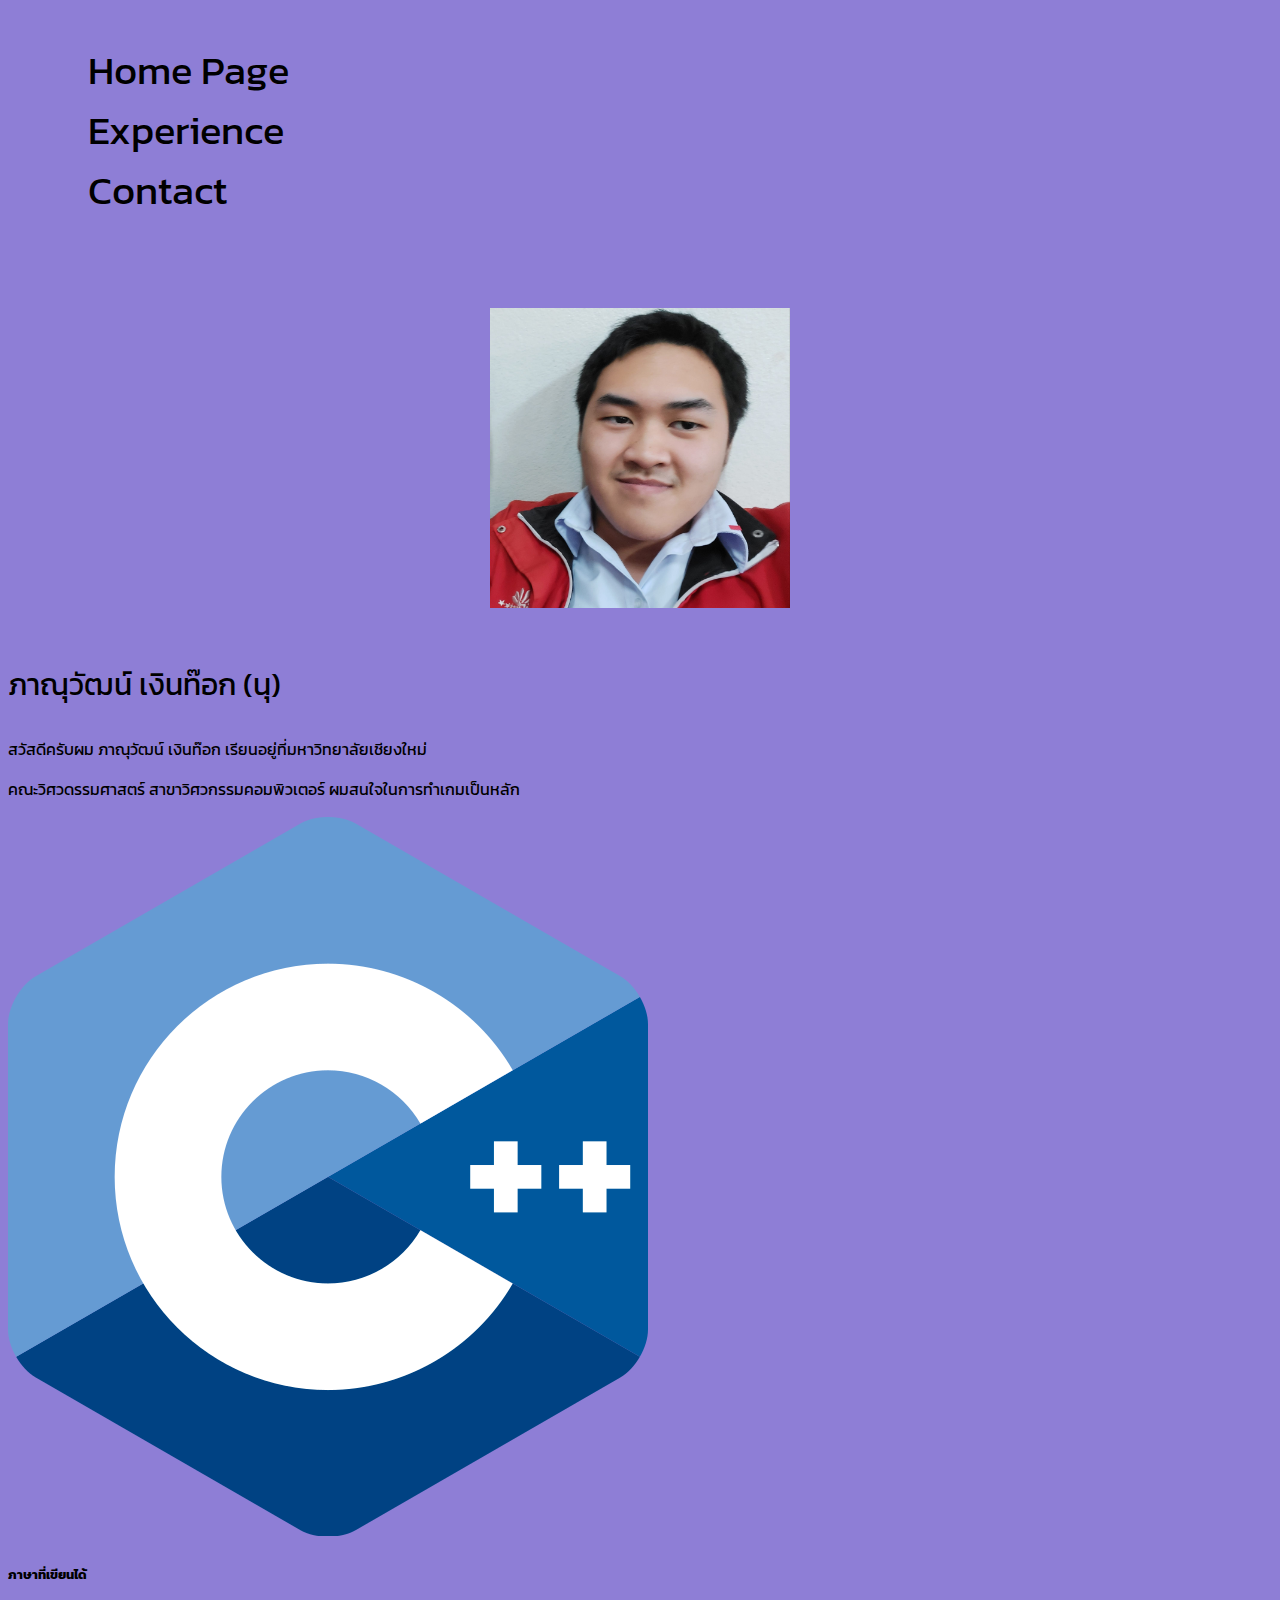
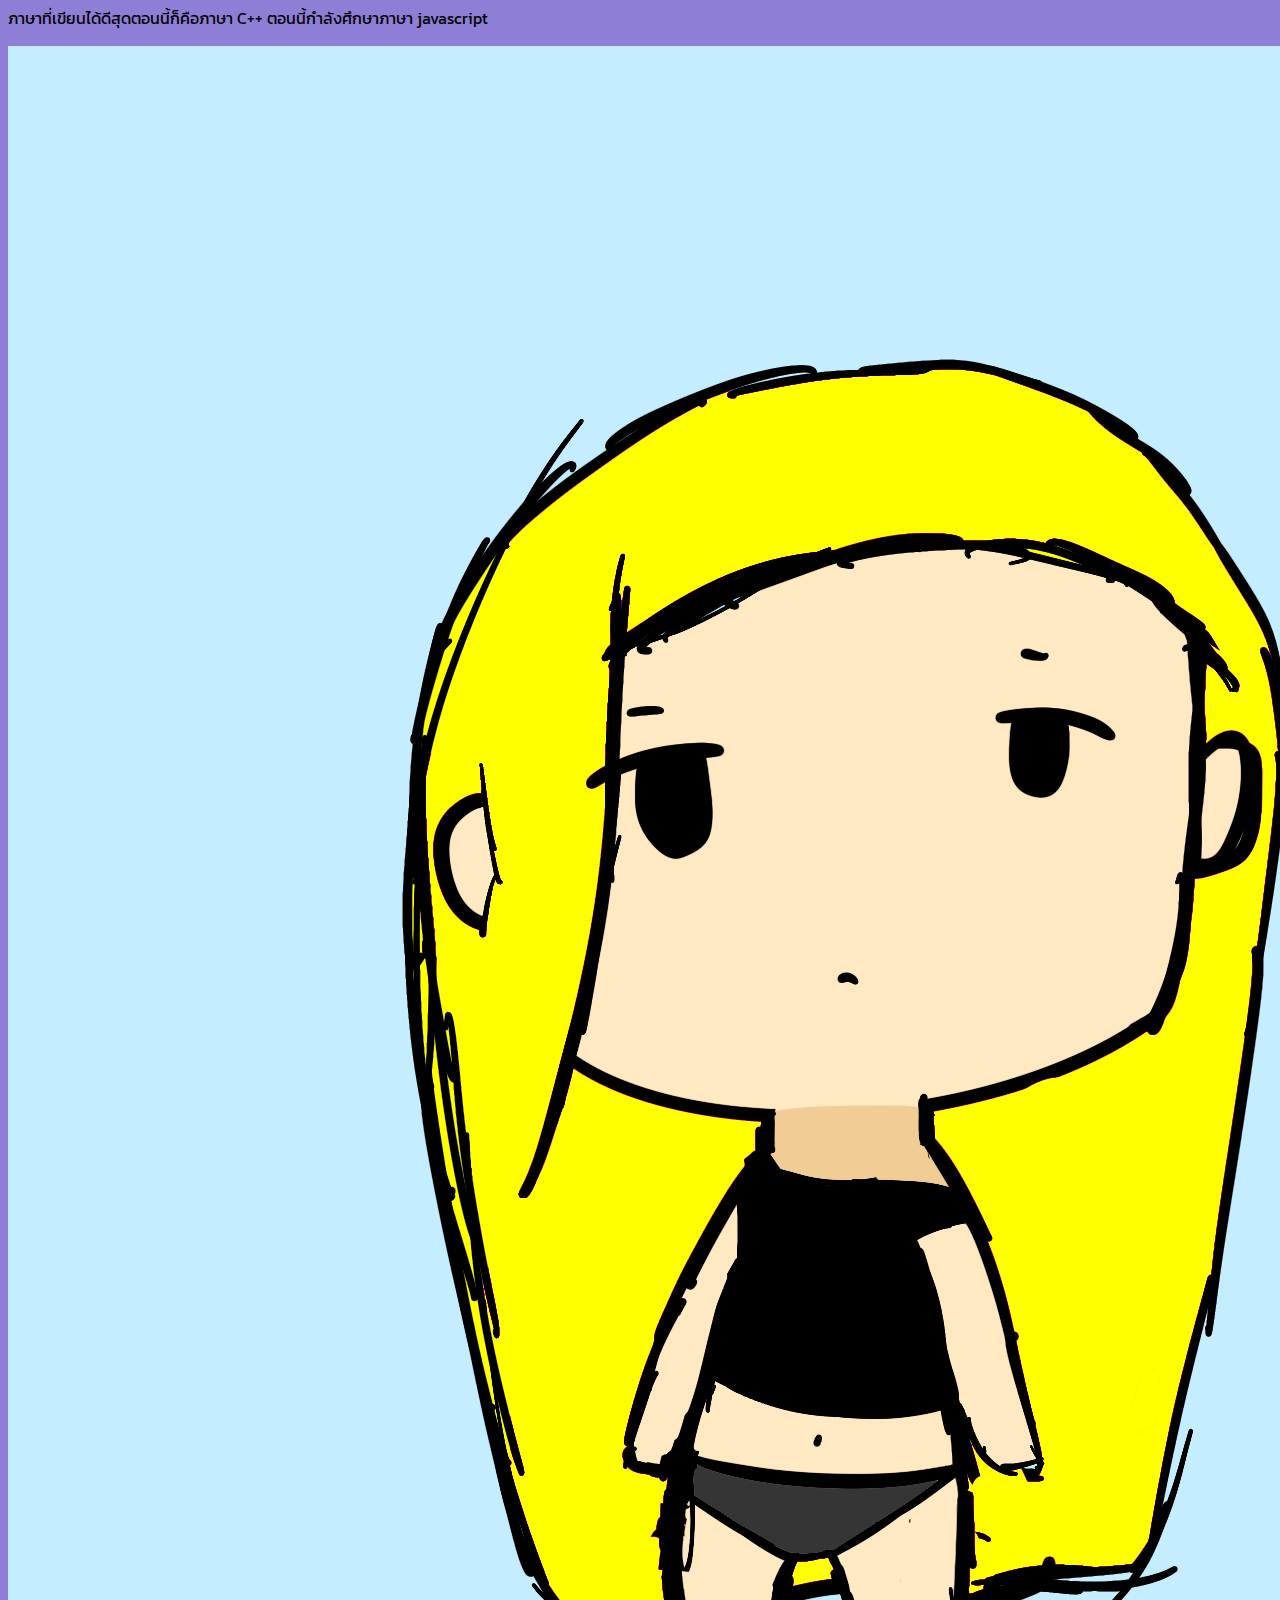
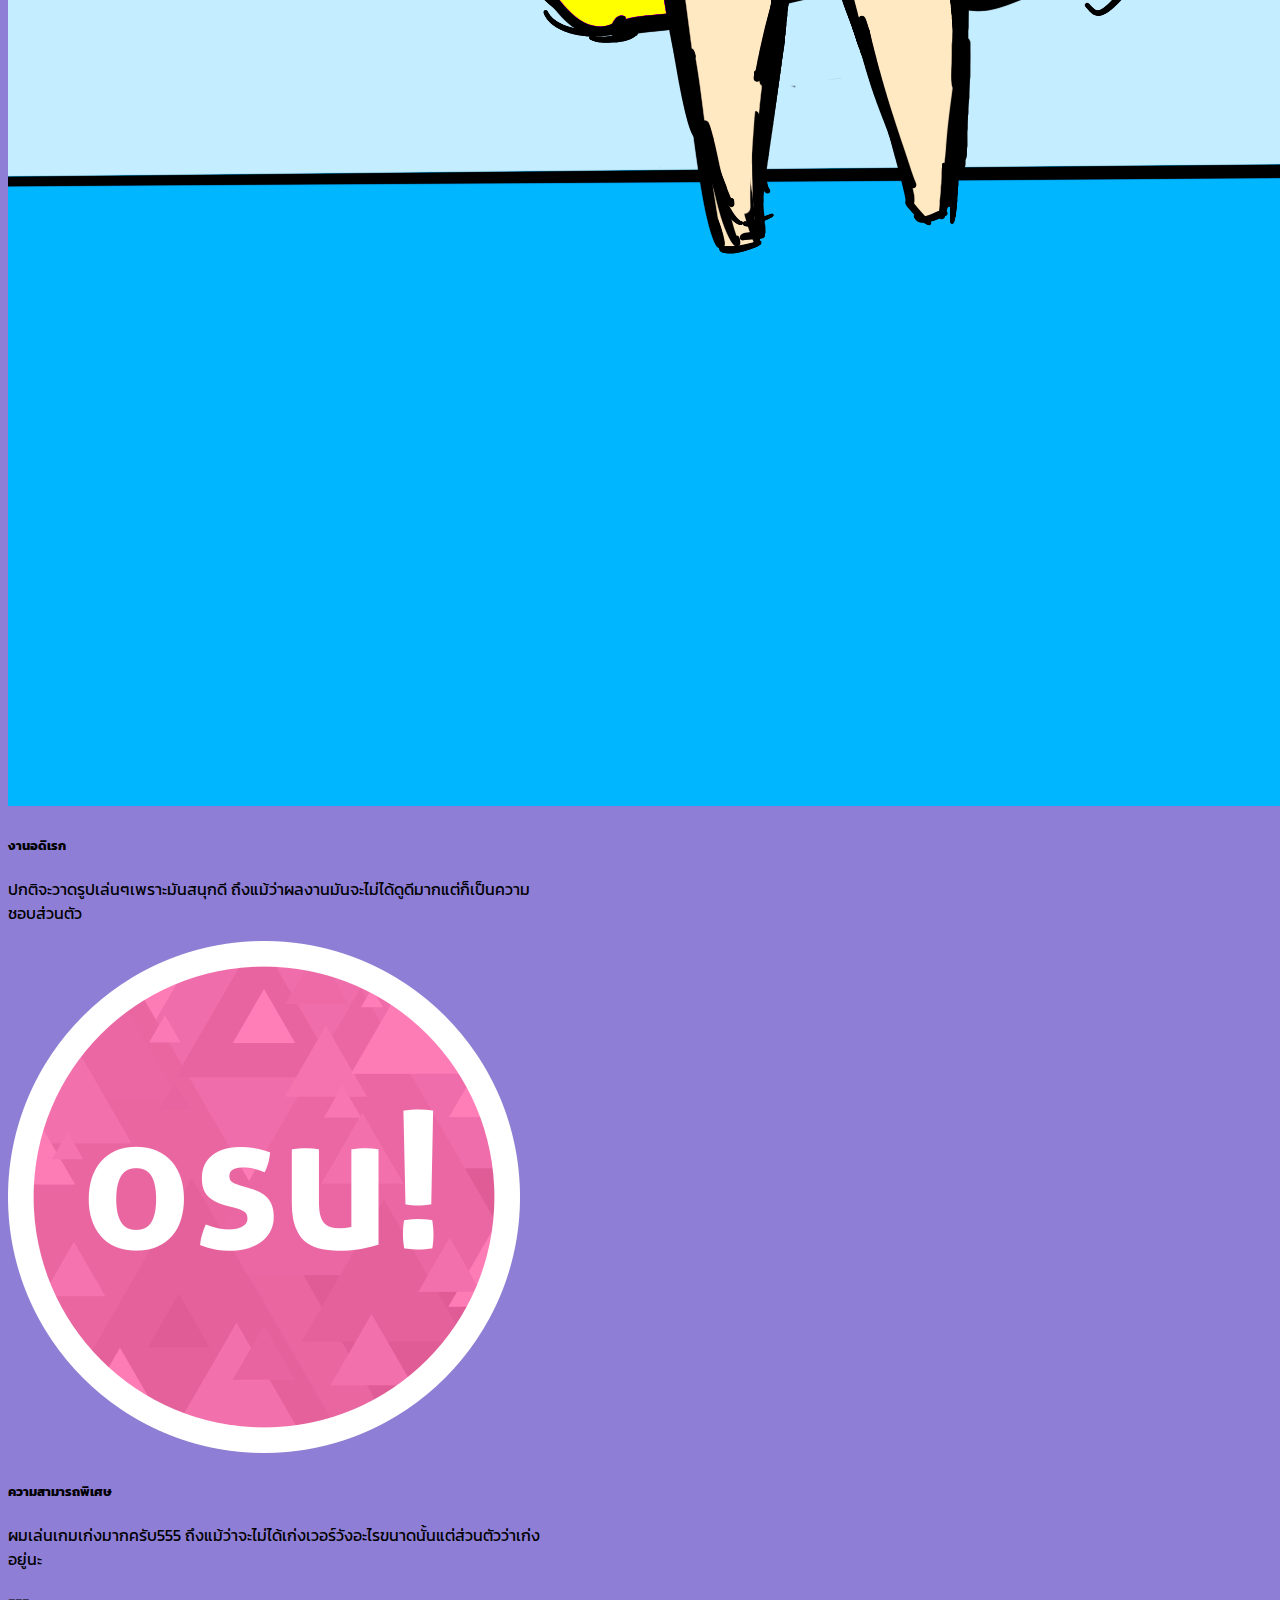
<file: index.html>
<!DOCTYPE html>
<html lang="en">
  <head>
    <meta charset="UTF-8" />
    <meta http-equiv="X-UA-Compatible" content="IE=edge" />
    <meta name="viewport" content="width=device-width, initial-scale=1.0" />
    <title>My Resume Website</title>
    <link
      href="https://cdn.jsdelivr.net/npm/bootstrap@5.2.0-beta1/dist/css/bootstrap.min.css"
      rel="stylesheet"
      integrity="sha384-0evHe/X+R7YkIZDRvuzKMRqM+OrBnVFBL6DOitfPri4tjfHxaWutUpFmBp4vmVor"
      crossorigin="anonymous"
    />
    <link rel="stylesheet" href="styles.css" />
    <script
      src="https://cdn.jsdelivr.net/npm/bootstrap@5.2.0-beta1/dist/js/bootstrap.bundle.min.js"
      integrity="sha384-pprn3073KE6tl6bjs2QrFaJGz5/SUsLqktiwsUTF55Jfv3qYSDhgCecCxMW52nD2"
      crossorigin="anonymous"
    ></script>
    <link rel="preconnect" href="https://fonts.googleapis.com" />
    <link rel="preconnect" href="https://fonts.gstatic.com" crossorigin />
    <link
      href="https://fonts.googleapis.com/css2?family=Kanit:wght@300&display=swap"
      rel="stylesheet"
    />
    <link rel="icon" type="image/x-icon" href="img/icons8-portfolio-50.png" />
  </head>

  <body>
    <!-- main -->
    <div class="bg-white m-5 rounded-5">
      <!-- nav-bar -->
      <div class="nav-bar">
        <ul class="nav justify-content-center fw-bold">
          <ol>
            <a
              href="index.html"
              target="_self"
              class="badge rounded-pill text-bg-secondary"
              >Home Page
            </a>
          </ol>
          <ol>
            <a href="Experience.html" target="_self">Experience </a>
          </ol>
          <ol>
            <a href="Contact.html" target="_self">Contact</a>
          </ol>
        </ul>
      </div>
      <!-- -------------------------------------------------- -->
      <div>
        <br />
        <br />
        <div class="mx-auto p_pro">
          <img
            src="img/nu.jpg"
            class="rounded profile border border-dark border-4 center_img"
          />
          <br />
          <p class="fw-bold text-center n-text">ภาณุวัฒน์ เงินท๊อก (นุ)</p>
          <p class="detile text-center">
            สวัสดีครับผม ภาณุวัฒน์ เงินท๊อก เรียนอยู่ที่มหาวิทยาลัยเชียงใหม่
          </p>
          <p class="detile text-center">
            คณะวิศวดรรมศาสตร์ สาขาวิศวกรรมคอมพิวเตอร์ ผมสนใจในการทำเกมเป็นหลัก
          </p>
        </div>
      </div>
      <!-- card 1 -->
      <div class="card mb-3 mx-auto" style="max-width: 540px">
        <div class="row g-0">
          <div class="col-md-4">
            <img
              src="img/640px-ISO_C++_Logo.svg.png"
              class="img-fluid rounded-start"
              alt="C++"
            />
          </div>
          <div class="col-md-8">
            <div class="card-body">
              <h5 class="card-title">ภาษาที่เขียนได้</h5>
              <p class="card-text">ภาษาที่เขียนได้ดีสุดตอนนี้ก็คือภาษา C++ ตอนนี้กำลังศึกษาภาษา javascript</p>

              </p>
            </div>
          </div>
        </div>
      </div>
      <!-- card 2 -->
      <div class="card mb-3 mx-auto" style="max-width: 540px">
        <div class="row g-0">
          <div class="col-md-4">
            <img
              src="img/Nao.png"
              class="img-fluid rounded-start"
              alt="Nao"
            />
          </div>
          <div class="col-md-8">
            <div class="card-body">
              <h5 class="card-title">งานอดิเรก</h5>
              <p class="card-text">ปกติจะวาดรูปเล่นๆเพราะมันสนุกดี ถึงแม้ว่าผลงานมันจะไม่ได้ดูดีมากแต่ก็เป็นความชอบส่วนตัว</p>

              </p>
            </div>
          </div>
        </div>
      </div>
      <!-- card 3 -->
      <div class="card mb-3 mx-auto" style="max-width: 540px">
        <div class="row g-0">
          <div class="col-md-4">
            <img
              src="img/osu.png"
              class="img-fluid rounded-start"
              alt="Nao"
            />
          </div>
          <div class="col-md-8">
            <div class="card-body">
              <h5 class="card-title">ความสามารถพิเศษ</h5>
              <p class="card-text">ผมเล่นเกมเก่งมากครับ555 ถึงแม้ว่าจะไม่ได้เก่งเวอร์วังอะไรขนาดนั้นแต่ส่วนตัวว่าเก่งอยู่นะ</p>

              </p>
            </div>
          </div>
        </div>
      </div>
      
      <p class="my-3 text-center">---</p>
    </div>
  </body>
</html>
</file>
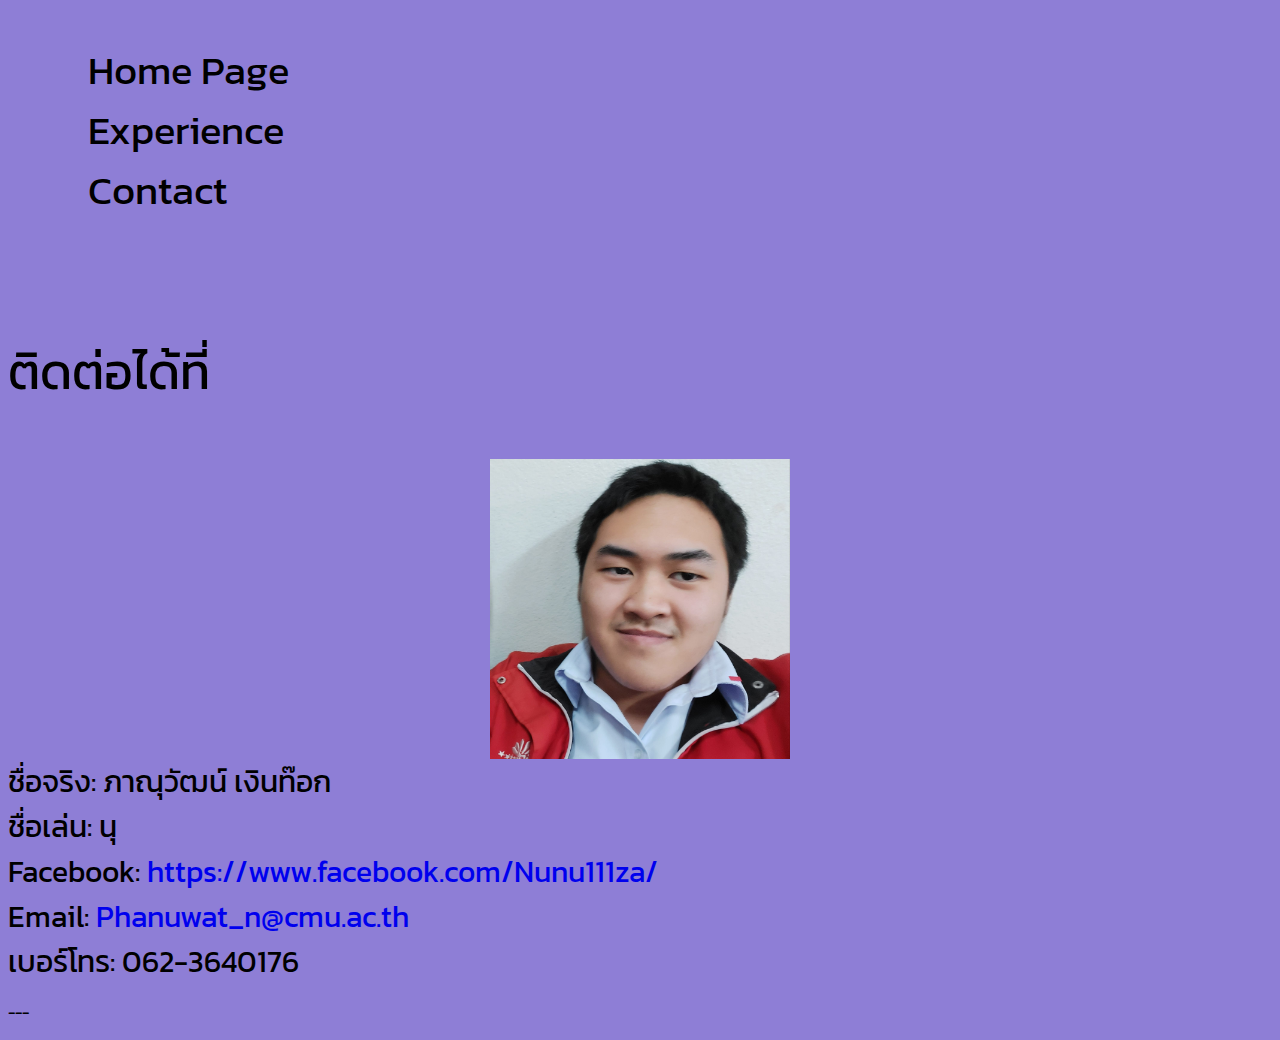
<file: Contact.html>
<!DOCTYPE html>
<html lang="en">
  <head>
    <meta charset="UTF-8" />
    <meta http-equiv="X-UA-Compatible" content="IE=edge" />
    <meta name="viewport" content="width=device-width, initial-scale=1.0" />
    <title>My Resume Website</title>
    <link
      href="https://cdn.jsdelivr.net/npm/bootstrap@5.2.0-beta1/dist/css/bootstrap.min.css"
      rel="stylesheet"
      integrity="sha384-0evHe/X+R7YkIZDRvuzKMRqM+OrBnVFBL6DOitfPri4tjfHxaWutUpFmBp4vmVor"
      crossorigin="anonymous"
    />
    <link rel="stylesheet" href="styles.css" />
    <script
      src="https://cdn.jsdelivr.net/npm/bootstrap@5.2.0-beta1/dist/js/bootstrap.bundle.min.js"
      integrity="sha384-pprn3073KE6tl6bjs2QrFaJGz5/SUsLqktiwsUTF55Jfv3qYSDhgCecCxMW52nD2"
      crossorigin="anonymous"
    ></script>
    <link rel="preconnect" href="https://fonts.googleapis.com" />
    <link rel="preconnect" href="https://fonts.gstatic.com" crossorigin />
    <link
      href="https://fonts.googleapis.com/css2?family=Kanit:wght@300&display=swap"
      rel="stylesheet"
    />
    <link rel="icon" type="image/x-icon" href="img/icons8-portfolio-50.png" />
  </head>

  <body>
    <div class="bg-white m-5 rounded-5">
      <!-- nav-bar -->
      <div class="nav-bar">
        <ul class="nav justify-content-center fw-bold">
          <ol>
            <a href="index.html" target="_self">Home Page </a>
          </ol>
          <ol>
            <a href="Experience.html" target="_self">Experience </a>
          </ol>
          <ol>
            <a
              href="Contact.html"
              target="_self"
              class="badge rounded-pill text-bg-secondary"
              >Contact</a
            >
          </ol>
        </ul>
      </div>
      <!-- -------------------------------------------------- -->
      <div>
        <br />
        <p class="c-text text-center fw-bold">ติดต่อได้ที่</p>
        <img
          src="img/nu.jpg"
          class="rounded-circle center_img profile border border-dark border-4"
        />
        <div class="text-center detail">
          <span class="fw-bold">ชื่อจริง: </span>
          <span>ภาณุวัฒน์ เงินท๊อก</span>
          <br />
          <span class="fw-bold">ชื่อเล่น: </span>
          <span>นุ</span>
          <br />
          <span class="fw-bold"> Facebook: </span>
          <a
            href="https://www.facebook.com/Nunu111za/"
            style="text-decoration: none"
            target="_blank"
          >
            https://www.facebook.com/Nunu111za/</a
          >
          <br />
          <span class="fw-bold">Email:</span>
          <a href="mailto:Phanuwat_n@cmu.ac.th" style="text-decoration: none"
            >Phanuwat_n@cmu.ac.th</a
          >
          <br />
          <span class="fw-bold">เบอร์โทร:</span>
          <span>062-3640176</span>
        </div>
      </div>
      <p class="my-3 text-center">---</p>
    </div>
  </body>
</html>
</file>
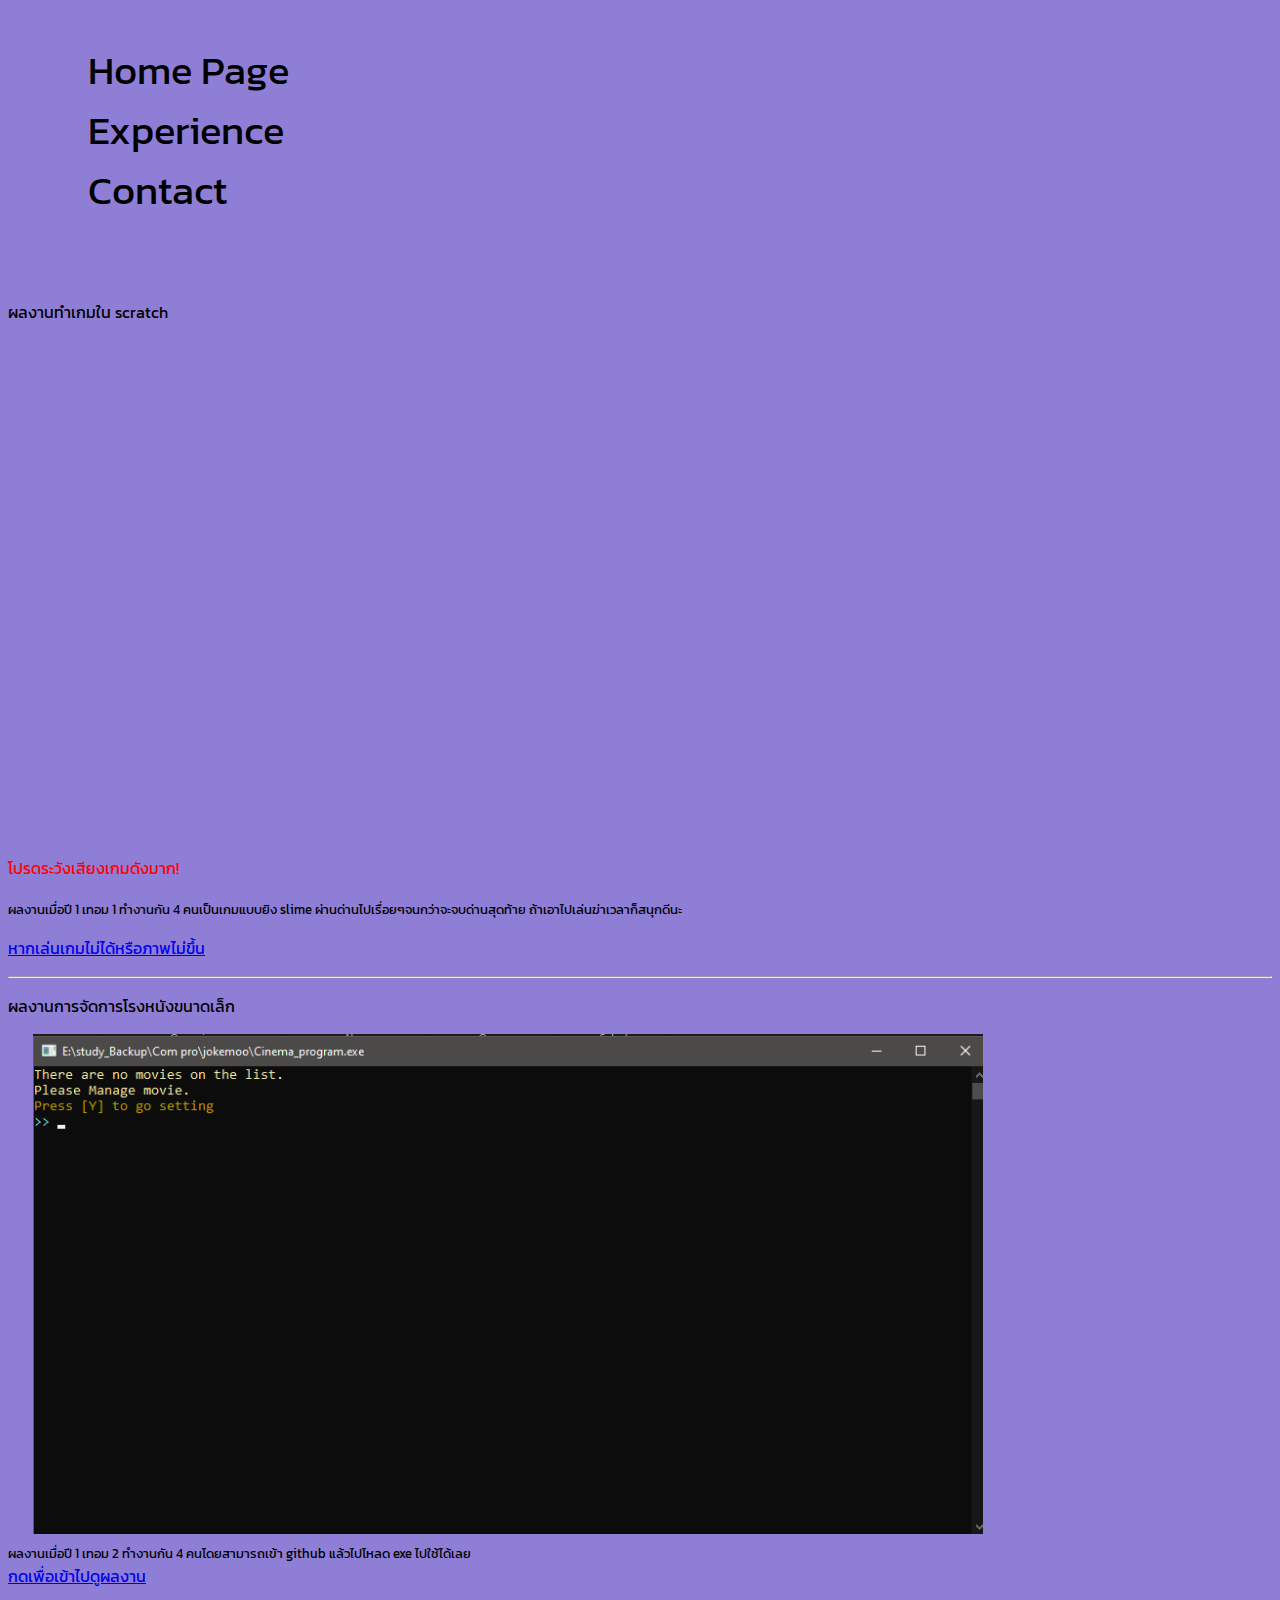
<file: Experience.html>
<!DOCTYPE html>
<html lang="en">
  <head>
    <meta charset="UTF-8" />
    <meta http-equiv="X-UA-Compatible" content="IE=edge" />
    <meta name="viewport" content="width=device-width, initial-scale=1.0" />
    <title>My Resume Website</title>
    <link
      href="https://cdn.jsdelivr.net/npm/bootstrap@5.2.0-beta1/dist/css/bootstrap.min.css"
      rel="stylesheet"
      integrity="sha384-0evHe/X+R7YkIZDRvuzKMRqM+OrBnVFBL6DOitfPri4tjfHxaWutUpFmBp4vmVor"
      crossorigin="anonymous"
    />
    <link rel="stylesheet" href="styles.css" />
    <script
      src="https://cdn.jsdelivr.net/npm/bootstrap@5.2.0-beta1/dist/js/bootstrap.bundle.min.js"
      integrity="sha384-pprn3073KE6tl6bjs2QrFaJGz5/SUsLqktiwsUTF55Jfv3qYSDhgCecCxMW52nD2"
      crossorigin="anonymous"
    ></script>
    <link rel="preconnect" href="https://fonts.googleapis.com" />
    <link rel="preconnect" href="https://fonts.gstatic.com" crossorigin />
    <link
      href="https://fonts.googleapis.com/css2?family=Kanit:wght@300&display=swap"
      rel="stylesheet"
    />
    <link rel="icon" type="image/x-icon" href="img/icons8-portfolio-50.png" />
  </head>

  <body>
    <div class="bg-white m-5 rounded-5">
      <!-- nav-bar -->
      <div class="nav-bar">
        <ul class="nav justify-content-center fw-bold">
          <ol>
            <a href="index.html" target="_self">Home Page </a>
          </ol>
          <ol>
            <a
              href="Experience.html"
              target="_self"
              class="badge rounded-pill text-bg-secondary"
              >Experience
            </a>
          </ol>
          <ol>
            <a href="Contact.html" target="_self">Contact</a>
          </ol>
        </ul>
      </div>
      <!-- -------------------------------------------------- -->
      <!-- slide -->
      <br />
      <div class="text-center">
        <p class="fw-bold h2">ผลงานทำเกมใน scratch</p>

        <iframe
          src="https://scratch.mit.edu/projects/563207805/embed"
          class="center_img"
          allowtransparency="true"
          width="600"
          height="500"
          frameborder="0"
          scrolling="no"
          allowfullscreen
          ><img src="img/S-project.png"
        /></iframe>
        <p class="fw-bold h2" style="color: red">โปรดระวังเสียงเกมดังมาก!</p>
        <small
          >ผลงานเมื่อปี 1 เทอม 1 ทำงานกัน 4 คนเป็นเกมแบบยิง slime
          ผ่านด่านไปเรื่อยๆจนกว่าจะจบด่านสุดท้าย
          ถ้าเอาไปเล่นฆ่าเวลาก็สนุกดีนะ</small
        >
        <br />
        <a href="https://scratch.mit.edu/projects/563207805" target="_blank"
          ><p>หากเล่นเกมไม่ได้หรือภาพไม่ขึ้น</p></a
        >
        <hr />
        <p class="fw-bold h2">ผลงานการจัดการโรงหนังขนาดเล็ก</p>
        <img src="img/cmd-project.png" alt="โรงหนัง" class="cmd_p" />
        <br />
        <small
          >ผลงานเมื่อปี 1 เทอม 2 ทำงานกัน 4 คนโดยสามารถเข้า github แล้วไปโหลด
          exe ไปใช้ได้เลย
        </small>
        <br />
        <a href="https://github.com/nunu111/jokemoo.git" target="_blank"
          >กดเพื่อเข้าไปดูผลงาน</a
        >
      </div>
      <p class="my-3 text-center">---</p>
    </div>
  </body>
</html>
</file>
<file: styles.css>
body {
  font-family: "Kanit", sans-serif;
  background-color: rgb(142, 126, 214);
}

.nav-bar {
  font-size: 40px;
}

.nav-bar a:link {
  color: black;
  text-decoration: none;
}

.cmd_p {
  width: 1000px;
  height: 500px;
  object-fit: scale-down;
}

.nav-bar a:visited {
  color: rgb(0, 0, 0);
  text-decoration: none;
}

.profile {
  object-fit: cover;
  height: 300px;
  width: 300px;
}

.c-text {
  font-size: 50px;
}

.n-text {
  font-size: 30px;
}

.detail {
  font-size: 30px;
}

.center_img {
  display: block;
  margin-left: auto;
  margin-right: auto;
}
</file>
